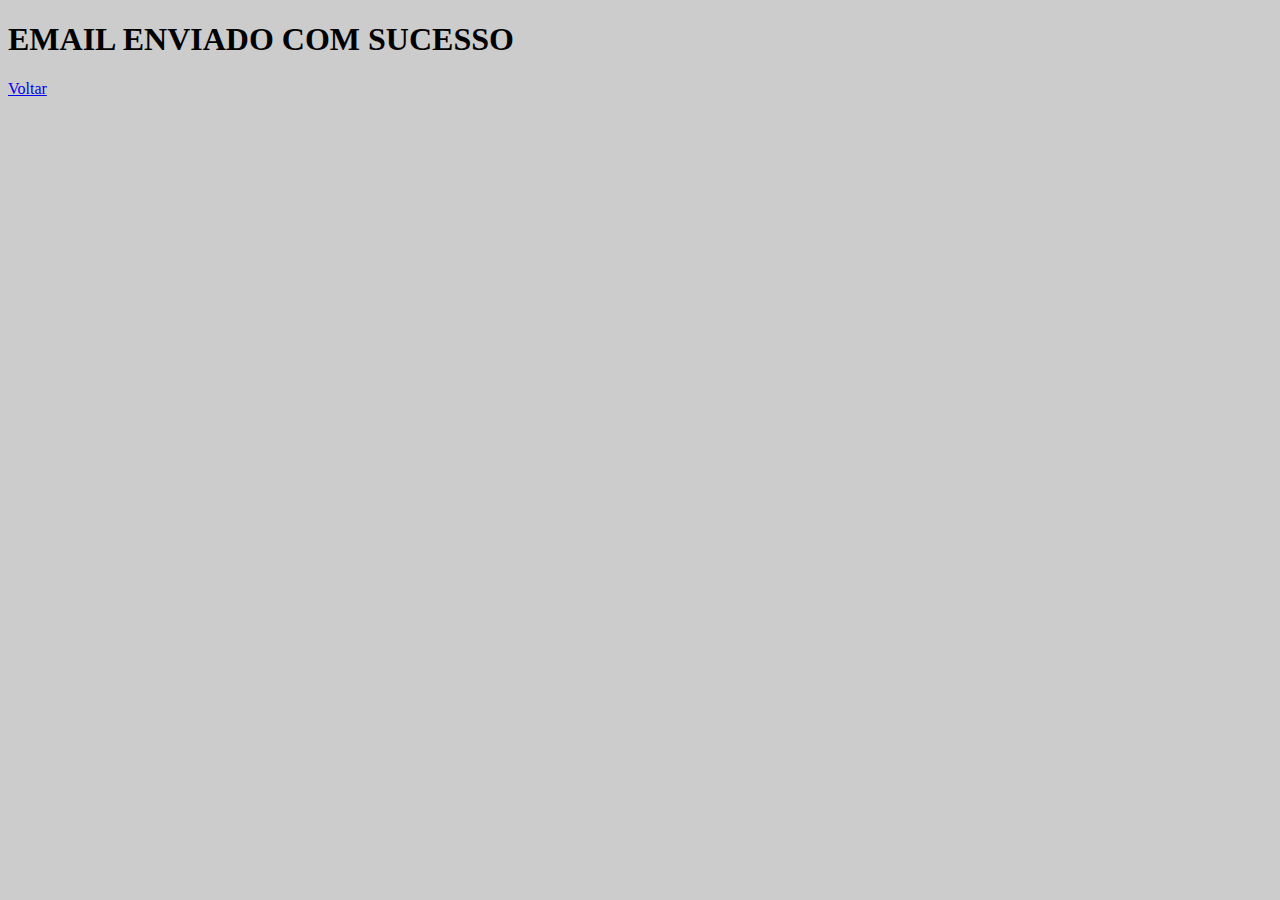
<file: thanks.html>
<!DOCTYPE html>
<html lang="en">
<head>
    <meta charset="UTF-8">
    <meta name="viewport" content="width=device-width, initial-scale=1.0">
    <link rel="stylesheet" href="sucesso.css">
    <title>Obrigado!</title>
</head>
<body>
    <H1> EMAIL ENVIADO COM SUCESSO</H1>
    <a href="https://marco-sathler.github.io/index.html"> Voltar</a>
</body>
</html>
</file>
<file: sucesso.css>
body{
    background-color: #ccc;
}
</file>
